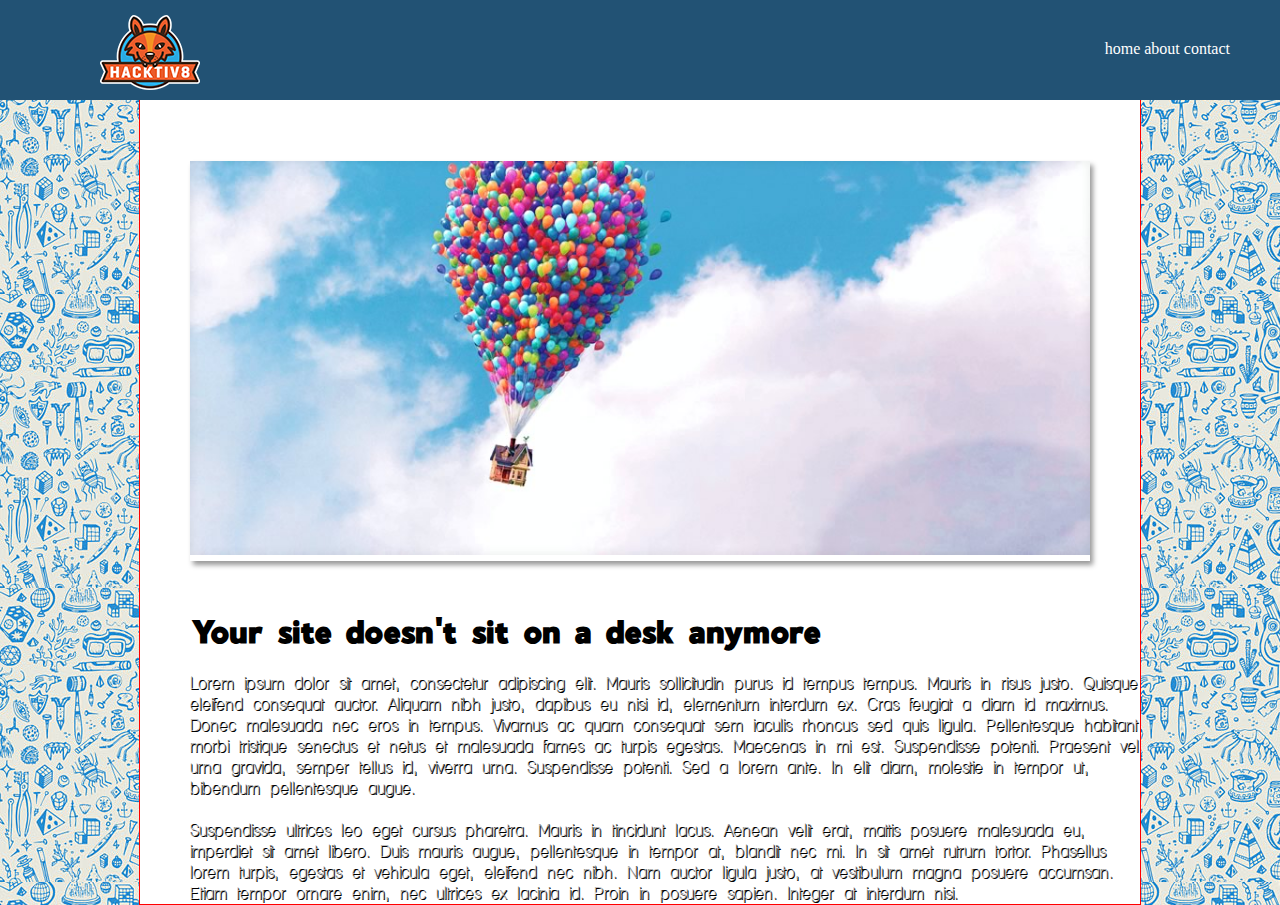
<file: index.html>
<html>
    <head>
        <title>
            This is my first web page
        </title>
        <link href="assets/css/style.css" rel="stylesheet" type="text/css" />
    </head>
    <body>
        <header>

            <img class="logo" src="assets/images/hactiv8-logo.png"/>
            <nav>
                <ul>
                    <li>
                        <a href="index.html">home</a>
                    </li>
                    <li>
                        <a href="about.html">about</a>
                    </li>
                    <li>
                        <a href="contact.html">contact</a>
                    </li>
                </ul>
            </nav>

        </header>

        <div class="content class_2 class_3" id="satu_id">
            <div class="slider">
                <img id="image_slider" src="assets/images/image-slider-2.jpg" />
            </div>

            <h1>Your site doesn't sit on a desk anymore</h1>
            <p>
                Lorem ipsum dolor sit amet, consectetur adipiscing elit. Mauris sollicitudin purus id tempus tempus. Mauris in risus justo. Quisque eleifend consequat auctor. Aliquam nibh justo, dapibus eu nisi id, elementum interdum ex. Cras feugiat a diam id maximus. Donec malesuada nec eros in tempus. Vivamus ac quam consequat sem iaculis rhoncus sed quis ligula. Pellentesque habitant morbi tristique senectus et netus et malesuada fames ac turpis egestas. Maecenas in mi est. Suspendisse potenti. Praesent vel urna gravida, semper tellus id, viverra urna. Suspendisse potenti. Sed a lorem ante. In elit diam, molestie in tempor ut, bibendum pellentesque augue.
                <br /><br />
                Suspendisse ultrices leo eget cursus pharetra. Mauris in tincidunt lacus. Aenean velit erat, mattis posuere malesuada eu, imperdiet sit amet libero. Duis mauris augue, pellentesque in tempor at, blandit nec mi. In sit amet rutrum tortor. Phasellus lorem turpis, egestas et vehicula eget, eleifend nec nibh. Nam auctor ligula justo, at vestibulum magna posuere accumsan. Etiam tempor ornare enim, nec ultrices ex lacinia id. Proin in posuere sapien. Integer at interdum nisi.
            </p>
        </div>
    </body>
</html>
</file>
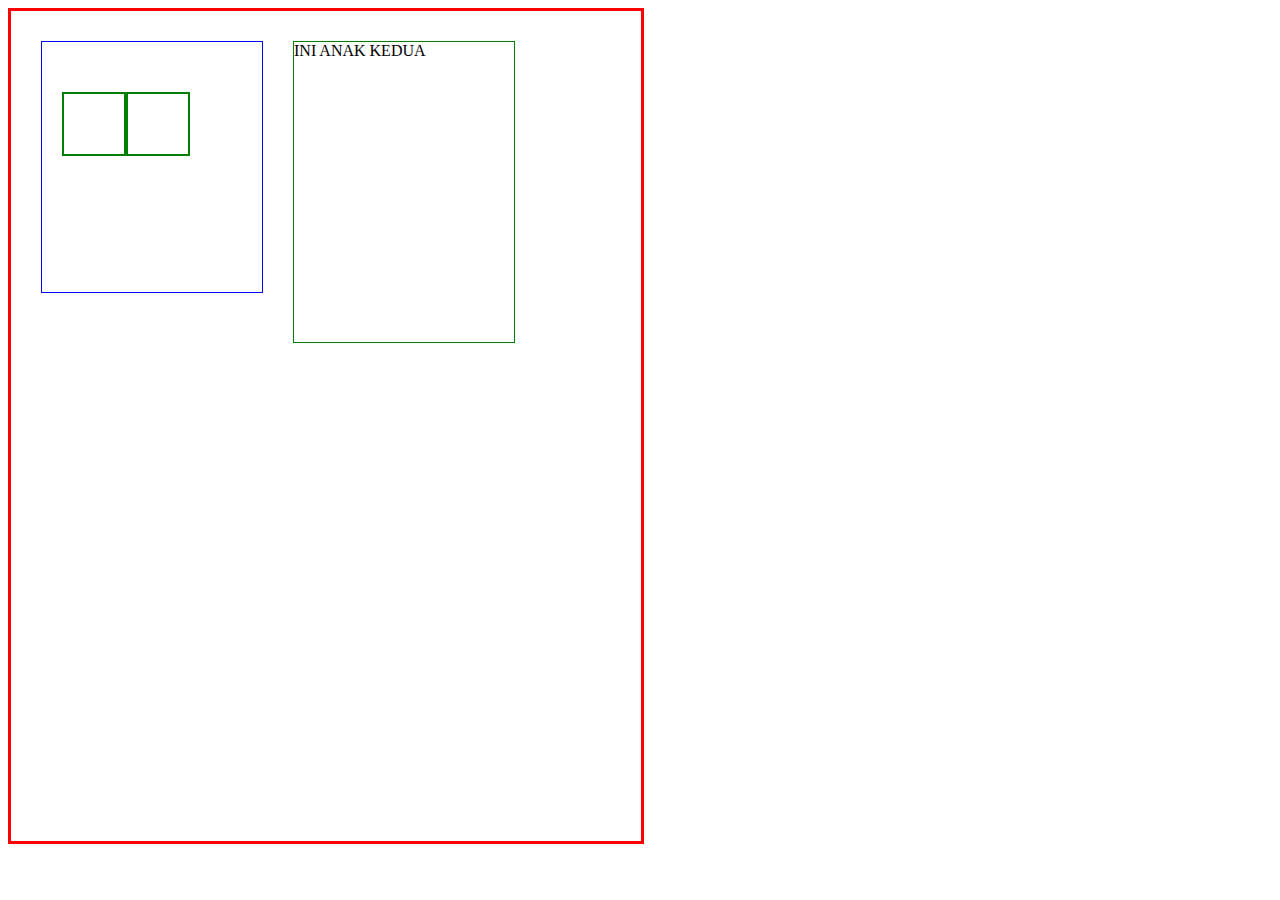
<file: quickMargin.html>
<html>
    <head>

    </head>
    <body>
        <style>

            .parent {
                height: 800px;
                width: 600px;
                border:3px solid red;
                padding-top: 30px;
                padding-left: 30px;
            }

            .child_1 {
                border:1px solid blue;
                height: 200px;
                width: 200px;
                float: left;
                padding-top: 50px;
                padding-left: 20px;
            }

            .child_2 {
                border:1px solid green;
                height: 300px;
                width: 220px;
                float: left;
                margin-left: 30px;
            }

            .cucu {
                height: 60px;
                width: 60px;
                border:2px solid green;
                float: left;
            }

        </style>
        <div class="parent">

            <div class="child_1">
               <div class="cucu">

               </div>
               <div class="cucu">

               </div>
            </div>

            <div class="child_2">
                INI ANAK KEDUA
            </div>
        </div>

    </body>
</html>
</file>
<file: assets/css/style.css>
* {
    margin: 0px;
    padding: 0px;
}
@font-face {
  font-family: "goodtime";
  src: url(../fonts/goodtime.otf)
}

@font-face {
  font-family: "lane";
  src: url(../fonts/LANEPOSH.ttf)
}

body {
    background-image: url('../images/bg-pattern.jpg');
}
header {
    background-color: #225274;
    height: 100px;
    width: 100%;
    position: fixed;
}
.logo {
    float: left;
    margin-left:100px;
    margin-top: 15px;

}

nav {
    float: right;
    /*margin-right: 50px;
    margin-top: 40px;*/
    margin: 40px 50px 0px 0 ;
}

nav li {
 list-style: none;
 display: inline-block;;
}

nav li a {
    color: #fff;
    text-decoration: none;
}

.content {
    background-color: white;
    width: 1000px;
    min-height: 700px;
    border:1px solid red;
    margin: 0 auto 0 auto;
    padding-top:160px;
}

.slider {
    box-shadow: 3px 4px 5px #999;
    width: 900px;
    height: 400px;
    margin: auto;
}

#image_slider{
    margin: auto;
    display: block;
    width: 100%;
}

.content h1 {
    margin-left: 50px;
    margin-top: 50px;
    font-family: "goodtime";
}

.content p {
    margin-top: 20px;
    margin-left: 50px;
    font-family: "lane";
}
</file>
